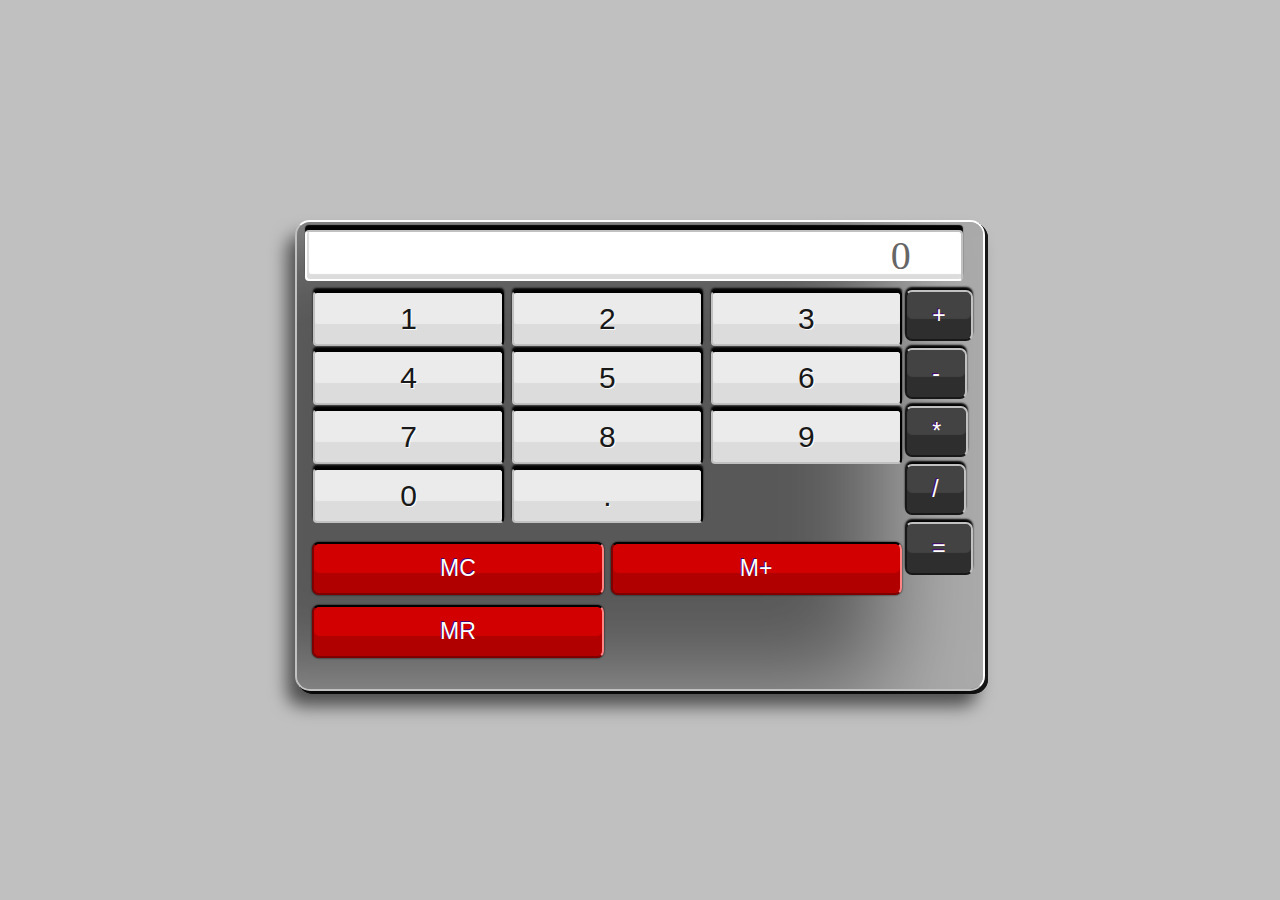
<file: index.html>
<!DOCTYPE html>
<html>
    <link rel="stylesheet" href="index.css"/>
    <head id="head">
    <title>Emeka's Calculator App</title>
    </head>

<body>
    <div class="container-root">
        <div class="container-calculator">
            <div class="result" id="result" readonly>0</div>
    <div class="container-numbers" id="numbers">
        <button class="number" id="one">1</button>
        <button class="number" id="two">2</button>
        <button class="number" id="three">3</button>
        <button class="number" id="four">4</button>
        <button class="number" id="five">5</button>
        <button class="number" id="six">6</button>
        <button class="number" id="seven">7</button>
        <button class="number" id="eight">8</button>
        <button class="number" id="nine">9</button>
        <button class="number" id="zero">0</button>
        <button class="number" id="decimal">.</button>
    </div>
    <div class="container-operators" id="buttons">
        <button class="operator" id="addition" value="+">+</input>
        <button class="operator" id="subtraction" value="-">-</input>
        <button class="operator" id="multiplication" value="*">*</input>
        <button class="operator" id="division" value="/">/</input>
        <button class="equals" id="equals">=</input>
    </div>

    <div class="container-memory" id="buttons">
    <input type="button" class="memory" id="memory-clear" value="MC"></input>
    <input type="button" class="memory" id="memory-add" value="M+"></input>
    <input type="button" class="memory" id="memory-recall" value="MR"></input>
    </div>
</div>
</div>
</body>
<script src="app.js"></script>
</html>
</file>
<file: index.css>
body{
  background-color: silver;
  font-family: Tahoma;
}
.container-root{
display: flex;
align-items: center;
justify-content: center;
text-align: center;
flex-direction: column;
margin-top: 200px;

}

.container-calculator{
border: 50px;
height: -100px;
width: -100px;
padding: 5px;
padding: 8px 20px 8px 8px;
margin: 20px auto;
background-color: #585858;
border-radius: 15px;
border-top: 2px solid #fff;
border-right: 2px solid #fff;
border-bottom: 2px solid #c1c1c1;
border-left: 2px solid #c1c1c1;
box-shadow: -8px 15px 17px rgba(0, 0, 0, 0.6),
  inset -100px 0px 100px rgba(255, 255, 255, 0.5), 1px 1px #181818,
  2px 2px #181818, 3px 3px #181818, 3px 3px #181818;
}

.container-operators{
  margin: -260px -10px 3px 400px;
  
}

.container-numbers{
  display: grid;
  margin: 10px 61px 23px 0px;
  grid-template-columns: 1fr 1fr 1fr;
}


.container-memory{
  display:grid;
  margin: -50px 61px 23px 0px;
  grid-template-columns: 1fr 1fr;
}


.memory{
  border-radius: 7px;
  cursor: pointer;
  font-size: 23px;
  padding: 11px 10px;  
  margin-left: 7px; 
  margin-top: 10px;
  color: #fff;
text-shadow: -1px -1px 0px #44006f;
background-color: #d20000;
border-top: 2px solid black;
border-right: 2px solid #ff8484;
border-bottom: 2px solid #800000;
border-left: 2px solid #800000;
box-shadow: 0px 0px 2px #030303, inset 0px -20px 1px #b00000;
}

.operator{
display: block;
border-radius: 7px;
cursor: pointer;   
font-size: 23px;
padding: 10px 25px; 
margin: 0px 0px 7px 200px; 
color: #fff;
text-shadow: -1px -1px 0px #44006f;
background-color: #434343;
border-top: 2px solid #c1c1c1;
border-right: 2px solid #c1c1c1;
border-bottom: 2px solid #181818;
border-left: 2px solid #181818;
box-shadow: 0px -3px 2px #030303, inset 0px -20px 1px #2e2e2e;
}

.equals{
  display: block;
  border-radius: 7px;
  cursor: pointer;   
  font-size: 23px;
  padding: 11px 25px; 
  margin: 0px 0px 7px 200px; 
  color: #fff;
  text-shadow: -1px -1px 0px #44006f;
  background-color: #434343;
  border-top: 2px solid #c1c1c1;
  border-right: 2px solid #c1c1c1;
  border-bottom: 2px solid #181818;
  border-left: 2px solid #181818;
  box-shadow: 0px -3px 2px #030303, inset 0px -20px 1px #2e2e2e;
  }

.number{
border-radius: 7px;
cursor: pointer;
font-size: 30px;
padding: 8.5px 20px; 
margin: 0px 0px 4px 7.9px;
font-size: bold;
border-radius: 10px;
border: 2px solid black;
color: #181818;
text-shadow: 1px 1px 0px #fff;
background-color: #ebebeb;
border-radius: 4px;
border-top: 2px solid #fff;
border-right: 2px solid #fff;
border: 2px solid black;
border-bottom: 2px solid #c1c1c1;
border-left: 2px solid #c1c1c1;
box-shadow: 0px -3px 2px #030303, inset 0px -20px 1px #dcdcdc;
}

.result{
  display: block;
  margin: auto;
  padding: 0 50px;
  border-radius: 4px;
  border-top: 2px solid #c1c1c1;
  border-right: 2px solid #c1c1c1;
  border-bottom: 2px solid #fff;
  border-left: 2px solid #fff;
  background-color: #fff;
  box-shadow: inset 0px -5px 10px #030303,
    inset 2px -10px 1px rgba(150, 150, 150, 0.5);
  font-size: 40px;
  color: #666;
  text-align: right;
  font-weight: 500;
  box-shadow: 0px -5px 1px #030303, inset 2px -5px 1px #dcdcdc;
}
#test-one{
  font-size: 50px;
}
</file>
